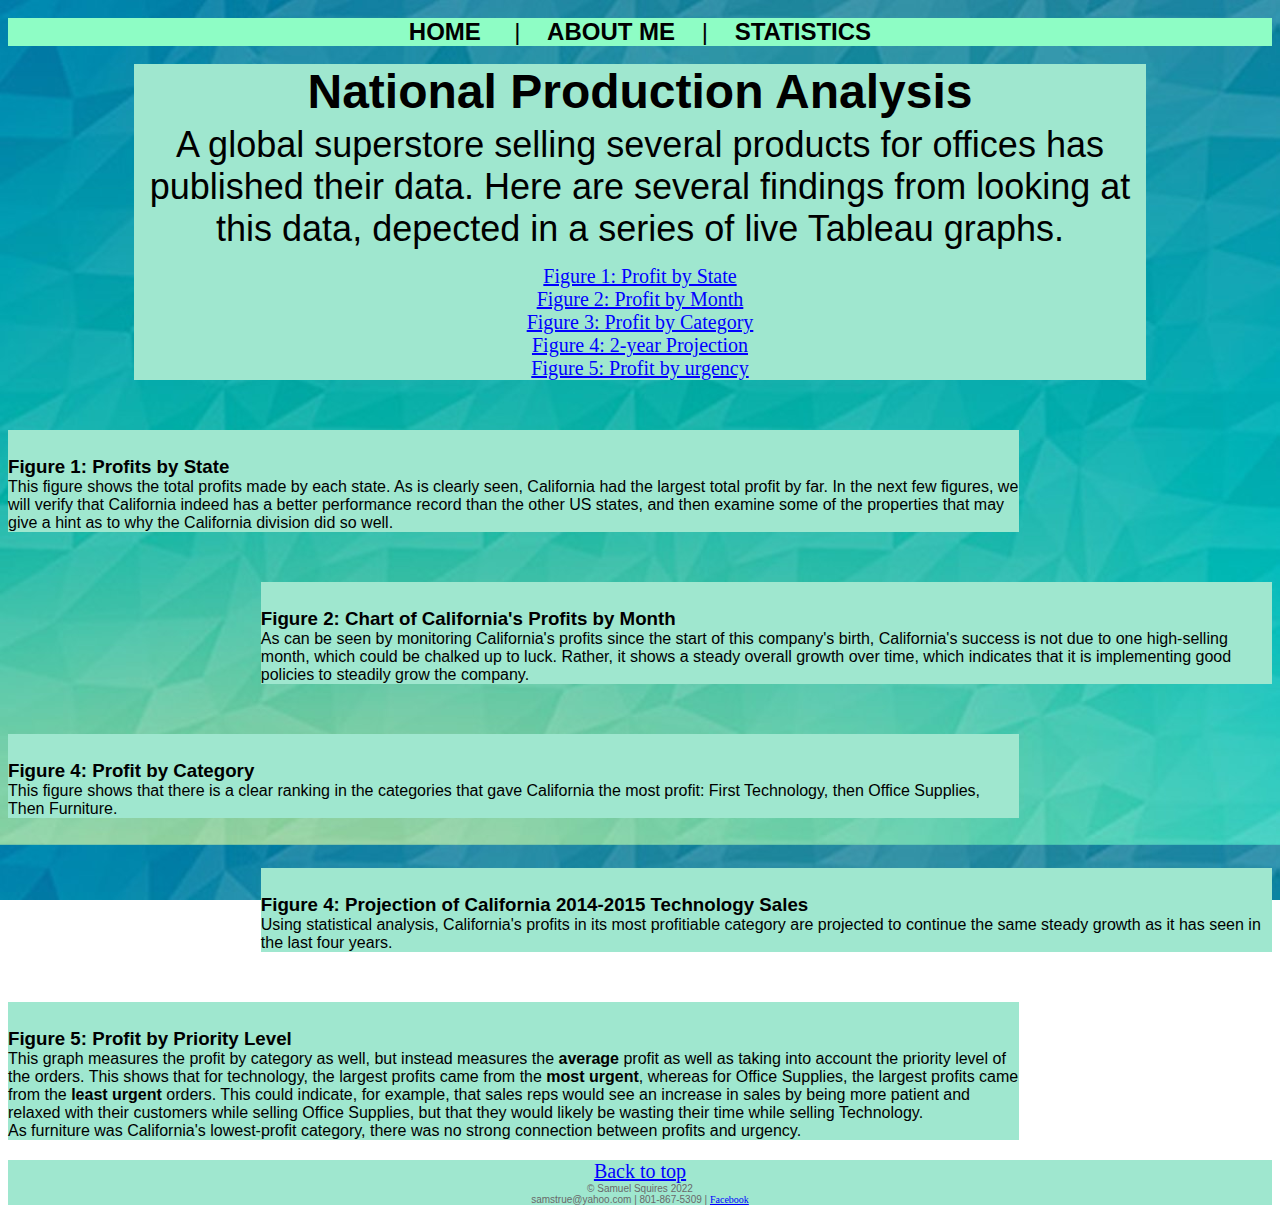
<file: html/statistics.html>
<!--SAMUEL SQUIRES -- 14/04/2022-->
<html>
	<head>
		<title>Statistics for Samuel Squires </title>
		<link rel="icon" type="image/x-icon" href="../images/Caduceus.ico" />
		<meta name="description" content="A sample of the work of Samuel Squires, a Pre-medical Bioinformatics undergraduate focused on using data analysis to better patient outcomes." />
		<meta name="author" content="Samuel Squires" />
		<link href="../css/bootstyles.css" rel="stylesheet"/>
	</head>
			
	<body class="stats_bg">
		<div class="header" id="header">
			<a href="../index.html">HOME </a>&nbsp;&nbsp;&nbsp;&nbsp;|&nbsp;&nbsp;&nbsp;
			<a href="aboutme.html">ABOUT ME	</a>&Tab;&nbsp;&nbsp;&nbsp;|&nbsp;&nbsp;&nbsp;
			<a href="#">STATISTICS </a>
		</div>
			&nbsp;
			&nbsp;
			&nbsp;
			&nbsp;
			&nbsp;
			&nbsp;
		<div class="summary_box">
			<h2>National Production Analysis </h2>
			A global superstore selling several products for offices has published their data.
			Here are several findings from looking at this data, depected in a series of live Tableau graphs.
			<div class="navlink_box" id="navlink_box">
				<a class="navlink" href="#Profit_by_US_State">Figure 1: Profit by State</a><br>
				<a class="navlink" href="#California_Month_By_Month">Figure 2: Profit by Month</a><br>
				<a class="navlink" href="#California_Profits_by_Category">Figure 3: Profit by Category</a><br>
				<a class="navlink" href="#California_Technology_Forecast">Figure 4: 2-year Projection</a><br>
				<a class="navlink" href="#California_Profits_by_Urgency">Figure 5: Profit by urgency</a><br>
			</div>
		</div>



		<div class="table_container Left_Image" id="Profit_by_US_State">
			<div class='tableauPlaceholder' id='viz1649882159299'>
				<noscript>
					<a href='#'>
						<img alt='Profit by state ' src='https:&#47;&#47;public.tableau.com&#47;static&#47;images&#47;Pr&#47;Profit_by_US_State&#47;Sheet1&#47;1_rss.png' style='border: none' />
					</a>
				</noscript>
				<object class='tableauViz'  style='display:none;'>
					<param name='host_url' value='https%3A%2F%2Fpublic.tableau.com%2F' /> 
					<param name='embed_code_version' value='3' /> 
					<param name='site_root' value='' />
					<param name='name' value='Profit_by_US_State&#47;Sheet1' />
					<param name='tabs' value='no' />
					<param name='toolbar' value='yes' />
					<param name='static_image' value='https:&#47;&#47;public.tableau.com&#47;static&#47;images&#47;Pr&#47;Profit_by_US_State&#47;Sheet1&#47;1.png' /> 
					<param name='animate_transition' value='yes' />
					<param name='display_static_image' value='yes' />
					<param name='display_spinner' value='yes' />
					<param name='display_overlay' value='yes' />
					<param name='display_count' value='yes' />
					<param name='language' value='en-US' />
					<param name='filter' value='publish=yes' />
				</object>
			</div>
			<p class="caption_text">
				<h3>Figure 1: Profits by State</h3>
					This figure shows the total profits made by each state. As is clearly seen, California had the largest total profit by far. 
					In the next few figures, we will verify that California indeed has a better performance record than the other US states, 
					and then examine some of the properties that may give a hint as to why the California division did so well.
			</p>
		</div>
		<script type='text/javascript'>                    
			var divElement = document.getElementById('viz1649882159299');
			var vizElement = divElement.getElementsByTagName('object')[0];
			var scriptElement = document.createElement('script');
			scriptElement.src = 'https://public.tableau.com/javascripts/api/viz_v1.js';
			vizElement.parentNode.insertBefore(scriptElement, vizElement);
		</script>



		<div class="table_container Right_Image" id="California_Month_By_Month">
			<div class='tableauPlaceholder' id='viz1649882232232' style='position: relative'>
				<noscript>
					<a href='#'>
						<img alt='California: Month-by-Month ' src='https:&#47;&#47;public.tableau.com&#47;static&#47;images&#47;Ca&#47;California_Month_By_Month&#47;Sheet3&#47;1_rss.png' style='border: none' />
					</a>
				</noscript>
				<object class='tableauViz'  style='display:none;'>
					<param name='host_url' value='https%3A%2F%2Fpublic.tableau.com%2F' /> 
					<param name='embed_code_version' value='3' /> 
					<param name='site_root' value='' />
					<param name='name' value='California_Month_By_Month&#47;Sheet3' />
					<param name='tabs' value='no' />
					<param name='toolbar' value='yes' />
					<param name='static_image' value='https:&#47;&#47;public.tableau.com&#47;static&#47;images&#47;Ca&#47;California_Month_By_Month&#47;Sheet3&#47;1.png' /> 
					<param name='animate_transition' value='yes' />
					<param name='display_static_image' value='yes' />
					<param name='display_spinner' value='yes' />
					<param name='display_overlay' value='yes' />
					<param name='display_count' value='yes' />
					<param name='language' value='en-US' />
					<param name='filter' value='publish=yes' />
				</object>
			</div>                
			<p class="caption_text">
				<h3>Figure 2: Chart of California's Profits by Month</h3>
				As can be seen by monitoring California's profits since the start of this company's birth, California's success is not due to one high-selling month, which could be chalked up to luck.
				Rather, it shows a steady overall growth over time, which indicates that it is implementing good policies to steadily grow the company.
			</p>
		</div>
		<script type='text/javascript'>                    
			var divElement = document.getElementById('viz1649882232232');
			var vizElement = divElement.getElementsByTagName('object')[0];
			var scriptElement = document.createElement('script');
			scriptElement.src = 'https://public.tableau.com/javascripts/api/viz_v1.js';
			vizElement.parentNode.insertBefore(scriptElement, vizElement);                
		</script>



		<div class="table_container Left_Image" id="California_Profits_by_Category">
			<div class='tableauPlaceholder' id='viz1649882289101' style='position: relative'>
				<noscript>
					<a href='#'>
						<img alt='California: Profits by Category ' src='https:&#47;&#47;public.tableau.com&#47;static&#47;images&#47;Ca&#47;California_Profits_by_Category&#47;Sheet4&#47;1_rss.png' style='border: none' />
					</a>
				</noscript>
				<object class='tableauViz'  style='display:none;'>
					<param name='host_url' value='https%3A%2F%2Fpublic.tableau.com%2F' /> 
					<param name='embed_code_version' value='3' /> 
					<param name='site_root' value='' />
					<param name='name' value='California_Profits_by_Category&#47;Sheet4' />
					<param name='tabs' value='no' />
					<param name='toolbar' value='yes' />
					<param name='static_image' value='https:&#47;&#47;public.tableau.com&#47;static&#47;images&#47;Ca&#47;California_Profits_by_Category&#47;Sheet4&#47;1.png' /> 
					<param name='animate_transition' value='yes' />
					<param name='display_static_image' value='yes' />
					<param name='display_spinner' value='yes' />
					<param name='display_overlay' value='yes' />
					<param name='display_count' value='yes' />
					<param name='language' value='en-US' />
					<param name='filter' value='publish=yes' />
				</object>
			</div>                
			<p class="caption_text">
				<h3>Figure 4: Profit by Category</h3>
				This figure shows that there is a clear ranking in the categories that gave California the most profit: First Technology, then Office Supplies, Then Furniture.
			</p>
		</div>
		<script type='text/javascript'>                    
			var divElement = document.getElementById('viz1649882289101');
			var vizElement = divElement.getElementsByTagName('object')[0];
			var scriptElement = document.createElement('script');
			scriptElement.src = 'https://public.tableau.com/javascripts/api/viz_v1.js';
			vizElement.parentNode.insertBefore(scriptElement, vizElement);                
		</script>



		<div class="table_container Right_Image" id="California_Technology_Forecast">
			<div class='tableauPlaceholder' id='viz1649882284912' style='position: relative'>
				<noscript>
					<a href='#'>
						<img alt='California: Forecast ' src='https:&#47;&#47;public.tableau.com&#47;static&#47;images&#47;Ca&#47;California_Technology_Forecast&#47;Sheet5&#47;1_rss.png' style='border: none' />
					</a>
				</noscript>
				<object class='tableauViz'  style='display:none;'>
					<param name='host_url' value='https%3A%2F%2Fpublic.tableau.com%2F' /> 
					<param name='embed_code_version' value='3' /> 
					<param name='site_root' value='' />
					<param name='name' value='California_Technology_Forecast&#47;Sheet5' />
					<param name='tabs' value='no' />
					<param name='toolbar' value='yes' />
					<param name='static_image' value='https:&#47;&#47;public.tableau.com&#47;static&#47;images&#47;Ca&#47;California_Technology_Forecast&#47;Sheet5&#47;1.png' /> 
					<param name='animate_transition' value='yes' />
					<param name='display_static_image' value='yes' />
					<param name='display_spinner' value='yes' />
					<param name='display_overlay' value='yes' />
					<param name='display_count' value='yes' />
					<param name='language' value='en-US' />
					<param name='filter' value='publish=yes' />
				</object>
			</div>                
			<p class="caption_text">
				<h3>Figure 4: Projection of California 2014-2015 Technology Sales</h3>
				Using statistical analysis, California's profits in its most profitiable category are projected to continue the same steady growth as it has seen in the last four years.
			</p>
		</div>
		<script type='text/javascript'>                    
			var divElement = document.getElementById('viz1649882284912');
			var vizElement = divElement.getElementsByTagName('object')[0];
			var scriptElement = document.createElement('script');
			scriptElement.src = 'https://public.tableau.com/javascripts/api/viz_v1.js';
			vizElement.parentNode.insertBefore(scriptElement, vizElement);                
		</script>



		<div class="table_container Left_Image" id="California_Profits_by_Urgency">
			<div class='tableauPlaceholder' id='viz1649882200921' style='position: relative'>
				<noscript>
					<a href='#'>
						<img alt='California: Orders by Priority Level ' src='https:&#47;&#47;public.tableau.com&#47;static&#47;images&#47;Ca&#47;California_Order_by_Priority_Level&#47;Sheet2&#47;1_rss.png' style='border: none' />
					</a>
				</noscript>
				<object class='tableauViz'  style='display:none;'>
					<param name='host_url' value='https%3A%2F%2Fpublic.tableau.com%2F' /> 
					<param name='embed_code_version' value='3' /> 
					<param name='site_root' value='' />
					<param name='name' value='California_Order_by_Priority_Level&#47;Sheet2' />
					<param name='tabs' value='no' />
					<param name='toolbar' value='yes' />
					<param name='static_image' value='https:&#47;&#47;public.tableau.com&#47;static&#47;images&#47;Ca&#47;California_Order_by_Priority_Level&#47;Sheet2&#47;1.png' /> 
					<param name='animate_transition' value='yes' />
					<param name='display_static_image' value='yes' />
					<param name='display_spinner' value='yes' />
					<param name='display_overlay' value='yes' />
					<param name='display_count' value='yes' />
					<param name='language' value='en-US' />
					<param name='filter' value='publish=yes' />
				</object>
			</div>                
			<p class="caption_text">
				<h3>Figure 5: Profit by Priority Level</h3>
				This graph measures the profit by category as well, but instead measures the <strong>average</strong> profit as well as taking into account the priority level of the orders.
				This shows that for technology, the largest profits came from the <strong>most urgent</strong>, whereas for Office Supplies, the largest profits came from the <strong>least urgent</strong> orders.
				This could indicate, for example, that sales reps would see an increase in sales by being more patient and relaxed with their customers while selling Office Supplies, but that they would likely be wasting their time while selling Technology.
				<br>As furniture was California's lowest-profit category, there was no strong connection between profits and urgency.
			</p>
		</div>
		<script type='text/javascript'>                    
			var divElement = document.getElementById('viz1649882200921');
			var vizElement = divElement.getElementsByTagName('object')[0];
			var scriptElement = document.createElement('script');
			scriptElement.src = 'https://public.tableau.com/javascripts/api/viz_v1.js';
			vizElement.parentNode.insertBefore(scriptElement, vizElement);                
		</script>



		<div class="footer">
			<a class="navlink" href="#header">Back to top</a><br>
			&copy; Samuel Squires 2022<br>
			samstrue@yahoo.com | 801-867-5309 | <a class="navlink" style="font-size:inherit" href="https://www.facebook.com/samuel.squires.7">Facebook</a>
		</div>
	</body>
</html>
</file>
<file: css/bootstyles.css>
body {
    background-image: url('../images/teal_background.jpg');
    background-attachment: fixed;
    background-size: 100%;
    font-family:Verdana, Geneva, Tahoma, sans-serif
}

a {
    color: inherit;
    font-weight: bold;
    text-decoration: none;
}

h2 {
    text-align:"center";
    font-size:48px;
    font-weight:bold;
    margin-bottom: 5px;
    margin-top:5px;
}

h3 {
    margin:0px;
}

.navlink_box {
    width: fit-content;
    height: fit-content;
    margin: 0 auto;
    padding-top:15px;
}

.navlink {
    font-family:'Times New Roman', Times, serif;
    font-weight: normal;
    color:blue;
    text-decoration: underline;
    font-size: 20px;
}

.header {
    font-family: Verdana, Geneva, Tahoma, sans-serif;
    background-color:rgb(142, 253, 197);
    color:black;
    position:relative;
    margin: 0 auto;
    top:10px;
    /* left:-25px; */
    /* right:-25px; */
    height:fit-content;
    text-align:center;
    font-size:24px;
}

.summary_box {
    color: black;
    background-color:rgb(159, 231, 207);
    font-size:36px;
    margin: 10 auto;
    margin-left: 10%;
    margin-right: 10%;
    position: relative;
    font-family: 'Gill Sans', 'Gill Sans MT', Calibri, 'Trebuchet MS', sans-serif;
    text-align: center;
}

.table_container {
    color: black;
    background-color:rgb(159, 231, 207);
    position:relative;
    max-width: 80%;
    min-width: 400px;
    margin-top:50px;
    height: fit-content;
    position: relative;
}

.Left_Image {
    left:0px;
}

.Right_Image {
    margin-left:20%;
    /* right:0%; */
}

.tableauViz {
    width:95%;
    height:800px;
}

.tableauPlaceholder {
    margin: 0 auto;
    padding-left: 10px;
    padding-top: 10px;
    padding-bottom:0px;
}

.caption_text {
    bottom: 100px;
    margin-left: 2.5%;
}

.footer {
    background-color: rgb(159, 231, 207);
    text-align: center;
    font-size: 10;
    font-family: 'Gill Sans', 'Gill Sans MT', Calibri, 'Trebuchet MS', sans-serif;
    color:dimgrey;
    margin-top: 20px;
    margin-bottom:0px;
}
</file>
